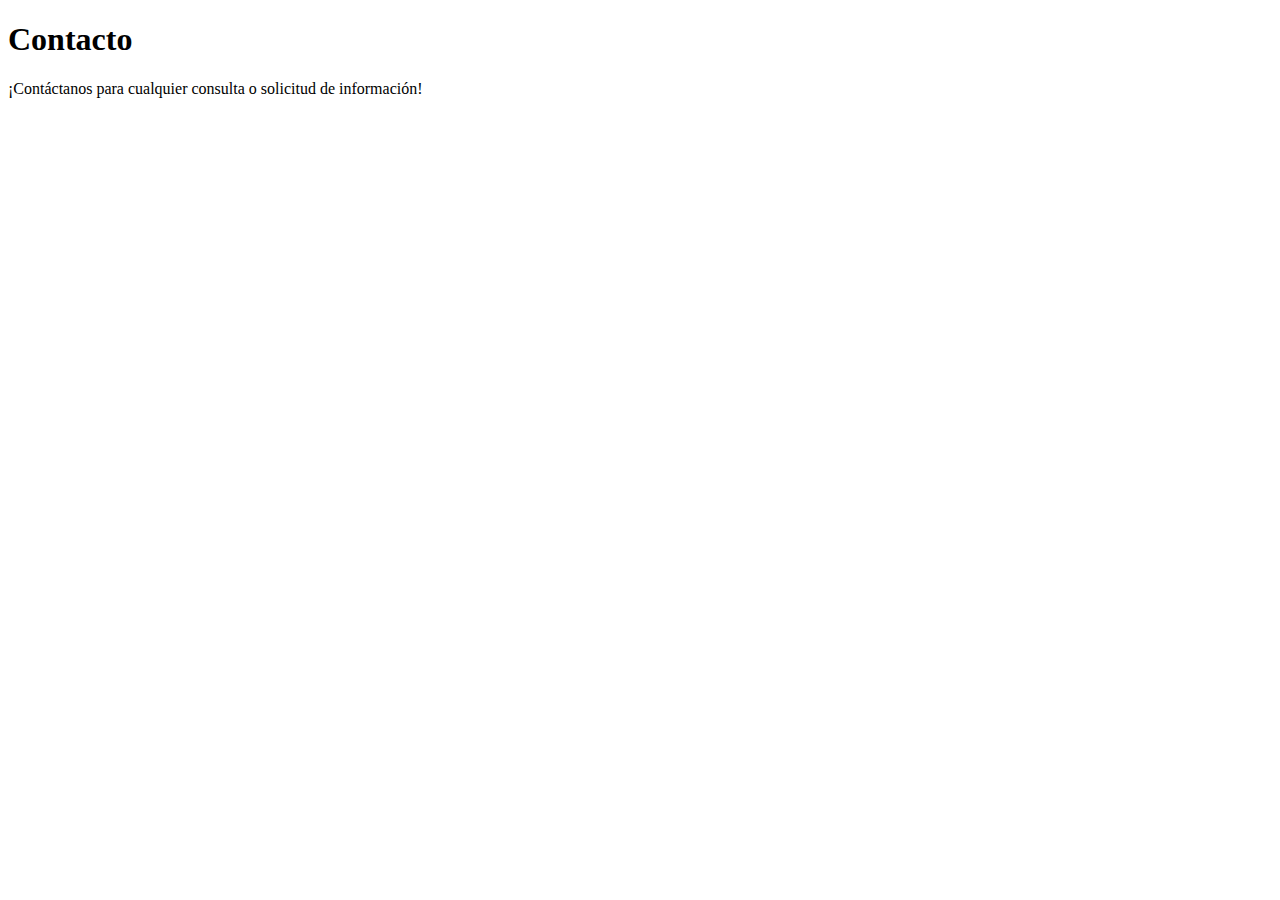
<file: contact.html>
<!DOCTYPE html>
<html lang="en">
<head>
    <meta charset="UTF-8">
    <meta http-equiv="X-UA-Compatible" content="IE=edge">
    <meta name="viewport" content="width=device-width, initial-scale=1.0">
    <title>Contact</title>
</head>
<body>
        <h1>Contacto</h1>
    <p>¡Contáctanos para cualquier consulta o solicitud de información!</p>
    
    <form>
    <!-- Agrega aquí los campos del formulario -->
    </form>
</body>
</html>
</file>
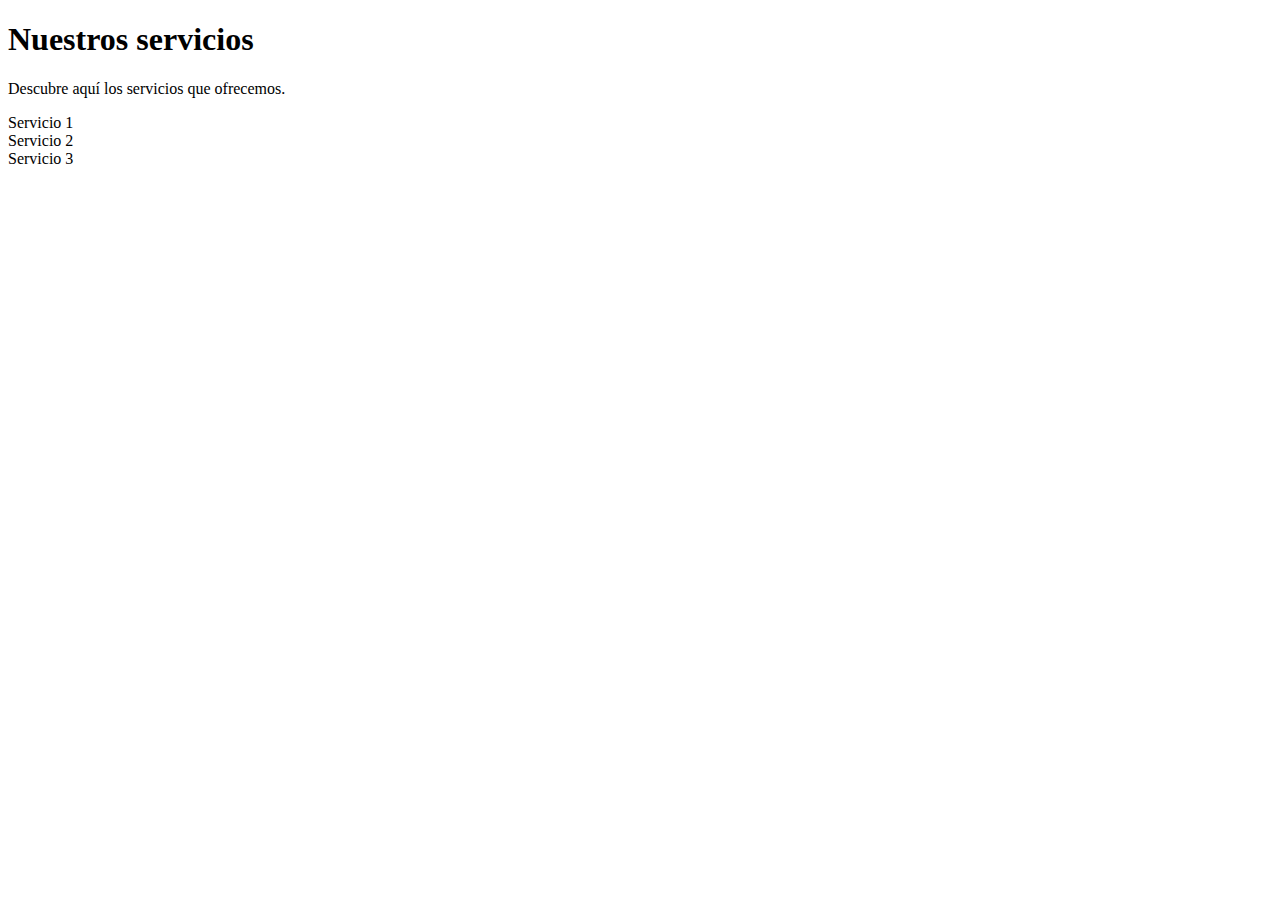
<file: services.html>
<!DOCTYPE html>
<html lang="en">
<head>
    <meta charset="UTF-8">
    <meta http-equiv="X-UA-Compatible" content="IE=edge">
    <meta name="viewport" content="width=device-width, initial-scale=1.0">
    <title>Services</title>
</head>
<body>
    <div class="container">
        <h1>Nuestros servicios</h1>
    
        <p>Descubre aquí los servicios que ofrecemos.</p>
        
        <nav>
            <li>Servicio 1</li>
            <li>Servicio 2</li>
            <li>Servicio 3</li>
        </nav>
    </div>
</body>
</html>
</file>
